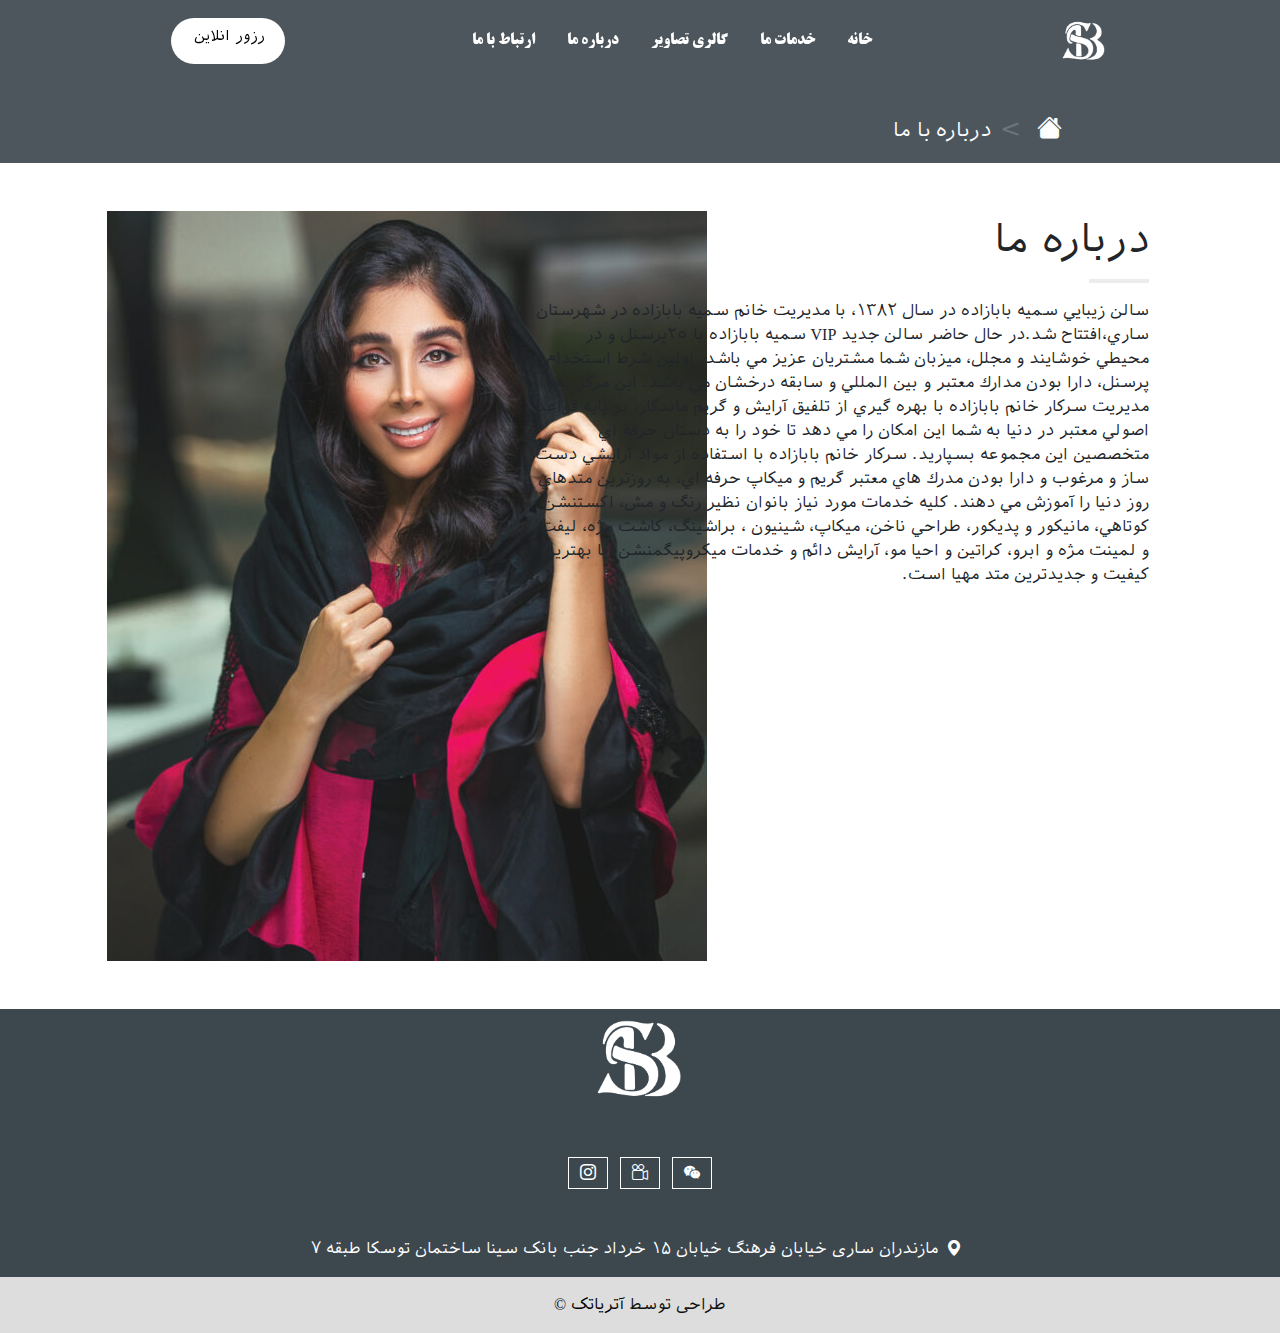
<file: aboutus.html>
<!DOCTYPE html>
<html lang="en">

<head>
    <meta charset="UTF-8">
    <meta http-equiv="X-UA-Compatible" content="IE=edge">
    <meta name="viewport" content="width=device-width, initial-scale=1.0">
    <title></title>
    <link rel="stylesheet" id="cz-icons-pack-css"
        href="https://somayehbabazadeh.com/wp-content/plugins/codevz-plus/admin/fields/codevz_fields/icons/czicons.css"
        media="all">
    <link rel="stylesheet" href="https://cdn.jsdelivr.net/npm/bootstrap-icons@1.10.3/font/bootstrap-icons.css">
    <link rel="stylesheet" type="text/css" media="screen" href="css/bootstrap.min.css">
    <link rel="stylesheet" type="text/css " media="screen" href="css/bootstrap.rtl.min.css">
    <link rel="stylesheet" href="css/style.css">
    <link rel="stylesheet" href="css/fontsite.css">
</head>

<body>
    <div class="col-md-12" style="width: 100%;" id="main">
        <div class="col-md-12 back-menubar responsive" id="" dir="rtl">
            <div class="col-md-12 d-flex py-3 sticky-top" id="menu"
                style="justify-content: space-evenly;align-items: center;">
                <a href="#" id="logo-img">
                    <img src="./Images/1Artboard-white.png" style="">
                </a>

                <ul class="nav">
                    <li class="nav-item">
                        <a class="nav-link" aria-current="page" href="#">خانه</a>
                    </li>
                    <li class="nav-item">
                        <a class="nav-link" aria-current="page" href="#">خدمات ما</a>
                    </li>
                    <li class="nav-item">
                        <a class="nav-link" aria-current="page" href="#">گالری تصاویر</a>
                    </li>
                    <li class="nav-item">
                        <a class="nav-link" aria-current="page" href="#">درباره ما</a>
                    </li>
                    <li class="nav-item">
                        <a class="nav-link" aria-current="page" href="#">ارتباط با ما</a>
                    </li>
                </ul>

                <a href="#" class="btn-rezerve">رزور انلاین</a>
            </div>
            <nav style="--bs-breadcrumb-divider: '>';height: 81px;
                display: flex;
                align-content: center;
                align-items: flex-end;" class="" aria-label="breadcrumb">
                <ol class="breadcrumb" style="margin-right: 17%;
                font-size: 25px;">
                    <li class="breadcrumb-item "><a href="#"><i class="bi bi-house-fill text-white"></i></a></li>
                    <li class="breadcrumb-item  active" aria-current="page"><a class="text-white"
                            style="text-decoration: none;font-size: 20px;" href="">درباره با ما</a></li>
                </ol>
            </nav>




        </div>

       

<div class=" col-md-12 row mt-5">
    <div class="offset-1 col-md-3">
        <img src="./Images/IMG_2699-scaled-600x750.jpg" class="img-resposive">
    </div>
    <div class="col-md-6" dir="rtl">
        <h1 class="mt-1" style="">درباره ما</h1>
        <hr style="width: 60px;height: 4px;background-color: #B1B5B8;">
        <p>سالن زيبايي سميه بابازاده در سال ١٣٨٢، با مديريت خانم سميه بابازاده در شهرستان ساري،افتتاح شد.در حال حاضر سالن جديد VIP سميه بابازاده  با ٢٥پرسنل و در محيطي خوشايند و مجلل، ميزبان شما مشتريان عزيز مي باشد.
            اولين شرط استخدام پرسنل، دارا بودن مدارك معتبر و بين المللي و سابقه درخشان مي باشد.
            اين مركز به مديريت سركار خانم بابازاده با بهره گيري از تلفيق آرايش و گريم ماندگار، بر پايه قواعد اصولي معتبر در دنيا به شما اين امكان را مي دهد تا خود را به دستان حرفه اي متخصصين اين مجموعه بسپاريد.
            سركار خانم بابازاده با استفاده از مواد آرايشي دست ساز و مرغوب و دارا بودن مدرك هاي معتبر گريم و ميكاپ حرفه اي، به روزترين متدهاي روز دنيا را آموزش مي دهند.
            كليه خدمات مورد نياز بانوان نظير رنگ و مش، اكستنشن، كوتاهي، مانيكور و پديكور، طراحي ناخن، ميكاپ، شينيون ، براشينگ، كاشت مژه، ليفت و لمينت مژه و ابرو، كراتين و احيا مو، آرايش دائم و خدمات ميكروپيگمنشن ،با بهترين كيفيت و جديدترين متد مهيا است.</p>
    </div>
    
</div>


        <div class="col-md-12 mt-5" style="background-color: #3D474E;">
            <div class="col-md-12  d-flex justify-content-center">
                <a href="#"> <img width="100" height="100" src="./Images/1Artboard-white.png"></a>
            </div>
            <div class="col-md-12 d-flex  mt-5 justify-content-center">
                <a href="" class="mx-1" style="border: 1px solid white;padding: 3px;"> <i
                        class="bi bi-instagram text-white mx-2"></i></a>
                <a href="" class="mx-2" style="border: 1px solid white;padding: 3px;"> <i
                        class="bi bi-camera-reels text-white mx-2"></i></a>
                <a href="" class="mx-1" style="border: 1px solid white;padding: 3px;"> <i
                        class="bi bi-wechat text-white mx-2"></i></a>



            </div>
            <div class="col-md-12 d-flex mt-5 justify-content-center">
                <p style="color:white;"> مازندران ساری خیابان فرهنگ خیابان ۱۵ خرداد جنب بانک سینا ساختمان توسکا طبقه ۷
                </p>
                <i class="bi bi-geo-alt-fill text-white mx-2"></i>
            </div>

        </div>

        <div class="col-md-12 py-3" style="    background-color: #dddddd;
display: flex;
flex-direction: row;
justify-content: center;">
            <span class="it_text" style="font-size:16px;color:#0f0f0f;font-weight:500;">© طراحی توسط <a
                    href="https://www.atriatech.ir" style="text-decoration: none;color: black
;" target="_blank" rel="noopener noreferrer" class="">آتریاتک</a></span>

        </div>


        <script src="js/bootstrap.min.js"></script>
        <script src="js/jquery-3.6.3.min.js"></script>
        <script src="js/custom.js"></script>
</body>

</html>
</file>
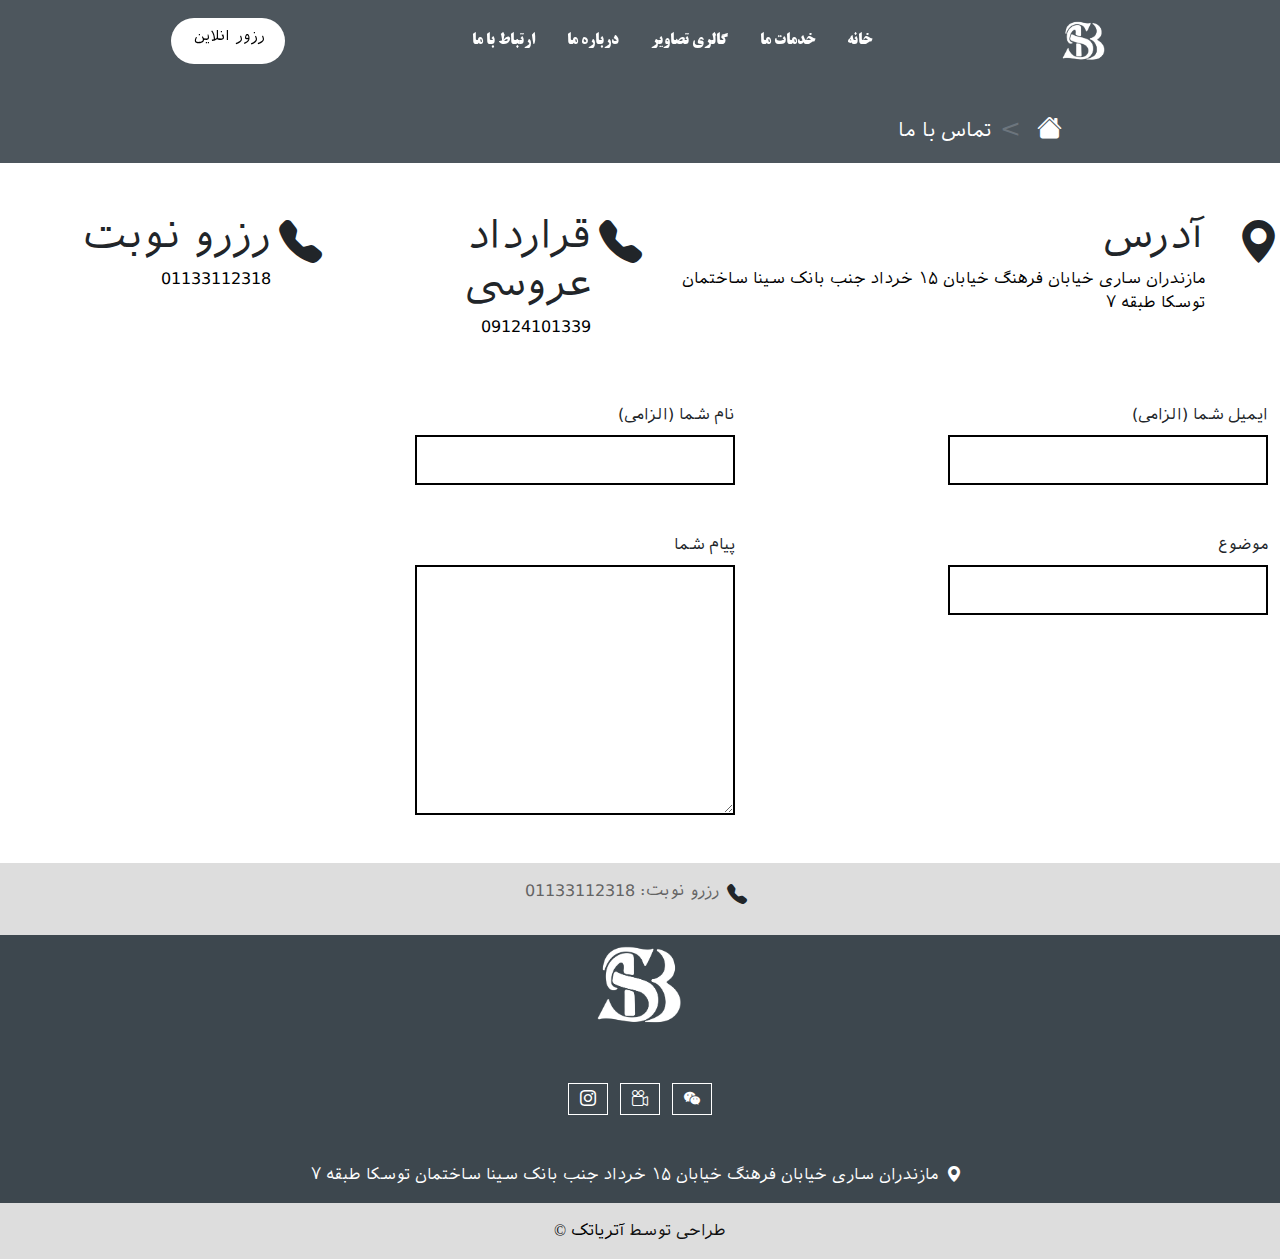
<file: contactus.html>
<!DOCTYPE html>
<html lang="en">

<head>
    <meta charset="UTF-8">
    <meta http-equiv="X-UA-Compatible" content="IE=edge">
    <meta name="viewport" content="width=device-width, initial-scale=1.0">
    <title></title>
    <link rel="stylesheet" id="cz-icons-pack-css"
        href="https://somayehbabazadeh.com/wp-content/plugins/codevz-plus/admin/fields/codevz_fields/icons/czicons.css"
        media="all">
    <link rel="stylesheet" href="https://cdn.jsdelivr.net/npm/bootstrap-icons@1.10.3/font/bootstrap-icons.css">
    <link rel="stylesheet" type="text/css" media="screen" href="css/bootstrap.min.css">
    <link rel="stylesheet" type="text/css " media="screen" href="css/bootstrap.rtl.min.css">
    <link rel="stylesheet" href="css/style.css">
    <link rel="stylesheet" href="css/fontsite.css">
</head>

<body>
    <div class="col-md-12" style="width: 100%;" id="main">
        <div class="col-md-12 back-menubar responsive" id="" dir="rtl">
            <div class="col-md-12 d-flex py-3 sticky-top" id="menu"
                style="justify-content: space-evenly;align-items: center;">
                <a href="#" id="logo-img">
                    <img src="./Images/1Artboard-white.png" style="">
                </a>

                <ul class="nav">
                    <li class="nav-item">
                        <a class="nav-link" aria-current="page" href="#">خانه</a>
                    </li>
                    <li class="nav-item">
                        <a class="nav-link" aria-current="page" href="#">خدمات ما</a>
                    </li>
                    <li class="nav-item">
                        <a class="nav-link" aria-current="page" href="#">گالری تصاویر</a>
                    </li>
                    <li class="nav-item">
                        <a class="nav-link" aria-current="page" href="#">درباره ما</a>
                    </li>
                    <li class="nav-item">
                        <a class="nav-link" aria-current="page" href="#">ارتباط با ما</a>
                    </li>
                </ul>

                <a href="#" class="btn-rezerve">رزور انلاین</a>
            </div>
            <nav style="--bs-breadcrumb-divider: '>';height: 81px;
                display: flex;
                align-content: center;
                align-items: flex-end;" class="" aria-label="breadcrumb">
                <ol class="breadcrumb" style="margin-right: 17%;
                font-size: 25px;">
                    <li class="breadcrumb-item "><a href="#"><i class="bi bi-house-fill text-white"></i></a></li>
                    <li class="breadcrumb-item  active" aria-current="page"><a class="text-white"
                            style="text-decoration: none;font-size: 20px;" href="">تماس با ما</a></li>
                </ol>
            </nav>




        </div>

        <div class="col-md-12 row mt-5" style="    display: flex;
        flex-direction: row-reverse;">
            <div class="col-md-6 row" style="display: flex;
            flex-direction: row-reverse;">
                <div class="col-md-1 " style="    font-size: 43px;text-align: end;">
                    <i class="bi bi-geo-alt-fill text-dark mx-2"></i>
                </div>
                <div class="col-md-11 text-end" style="display: flex;
                flex-direction: column;">
                    <h1 style="text-align: end;">آدرس</h1>
                    <p style="color:black;text-align: end;"> مازندران ساری خیابان فرهنگ خیابان ۱۵ خرداد جنب بانک سینا
                        ساختمان توسکا طبقه
                        ۷</p>
                </div>
            </div>
            <div class="col-md-3" style="display: flex;
            flex-direction: row-reverse;">

                <div class="col-md-2" style="    font-size: 43px;">
                    <i class="bi bi-telephone-fill mx-2 text-dark mx-2"></i>
                </div>
                <div class="col-md-10 text-end" style="display: flex;
flex-direction: column;">
                    <h1 style="text-align: end;"> قرارداد عروسی</h1>
                    <p style="color:black;text-align: end;"> 09124101339
                </div>
            </div>
            <div class="col-md-3" style="display: flex;
            flex-direction: row-reverse;">

                <div class="col-md-2" style="    font-size: 43px;">
                    <i class="bi bi-telephone-fill mx-2 text-dark mx-2"></i>
                </div>
                <div class="col-md-10 text-end" style="display: flex;
flex-direction: column;">
                    <h1 style="text-align: end;">رزرو نوبت</h1>
                    <p style="color:black;text-align: end;"> 01133112318
                </div>
            </div>
        </div>

        <div class="col-md-12 mt-5" style="    display: flex;
        direction: ltr;
        justify-content: space-between;
        flex-direction: column;">
            <div class="col-md-12 row" >
             <label class="col-md-7  col-6 p-0" style="text-align: end;" for="">نام شما (الزامی)</label>
              <label class="col-md-5 col-6 p-0" style="text-align: end;" for="">ایمیل شما (الزامی)</label>
            </div>
            <div class="col-md-12 row" style="display: flex;
            flex-direction: row-reverse;">
         <input type="text" id="name" class="col-md-6 mt-2" style="border: 2px solid black;height: 50px;width: 25%;margin-left: 0px;">    
         <input type="text" id="email" class="offset-2 mt-2" style="border: 2px solid black;height: 50px;width: 25%;margin-left: 0px;">    
        </div>
        <div class="col-md-12 mt-5" style="    display: flex;
        direction: ltr;
        justify-content: space-between;
        flex-direction: column;">
            <div class="col-md-12 row" >
             <label class="col-md-7  col-6 p-0" style="text-align: end;" for="">پیام شما</label>
              <label class="col-md-5 col-6 p-0" style="text-align: end;" for=""> موضوع </label>
            </div>
            <div class="col-md-12 row" style="display: flex;
            flex-direction: row-reverse;">
         <input type="text" id="name" class="col-md-6 mt-2" style="border: 2px solid black;height: 50px;width: 25%;margin-left: 0px;">    
         <textarea id="email" class="offset-2 mt-2" style="border: 2px solid black;height: 250px;width: 25%;margin-left: 0px;">    </textarea>
        </div>

           
        </div>
        <div class="col-md-12 py-3 mt-5" style="    background-color: #dddddd;
display: flex;
flex-direction: row;
justify-content: center;">
            <p style="color:#646464;">رزرو نوبت: 01133112318</p>
            <i style="font-size: 20px;" class="bi bi-telephone-fill mx-2"></i>
        </div>




        <div class="col-md-12 " style="background-color: #3D474E;">
            <div class="col-md-12  d-flex justify-content-center">
                <a href="#"> <img width="100" height="100" src="./Images/1Artboard-white.png"></a>
            </div>
            <div class="col-md-12 d-flex  mt-5 justify-content-center">
                <a href="" class="mx-1" style="border: 1px solid white;padding: 3px;"> <i
                        class="bi bi-instagram text-white mx-2"></i></a>
                <a href="" class="mx-2" style="border: 1px solid white;padding: 3px;"> <i
                        class="bi bi-camera-reels text-white mx-2"></i></a>
                <a href="" class="mx-1" style="border: 1px solid white;padding: 3px;"> <i
                        class="bi bi-wechat text-white mx-2"></i></a>



            </div>
            <div class="col-md-12 d-flex mt-5 justify-content-center">
                <p style="color:white;"> مازندران ساری خیابان فرهنگ خیابان ۱۵ خرداد جنب بانک سینا ساختمان توسکا طبقه ۷
                </p>
                <i class="bi bi-geo-alt-fill text-white mx-2"></i>
            </div>

        </div>

        <div class="col-md-12 py-3" style="    background-color: #dddddd;
display: flex;
flex-direction: row;
justify-content: center;">
            <span class="it_text" style="font-size:16px;color:#0f0f0f;font-weight:500;">© طراحی توسط <a
                    href="https://www.atriatech.ir" style="text-decoration: none;color: black
;" target="_blank" rel="noopener noreferrer" class="">آتریاتک</a></span>

        </div>


        <script src="js/bootstrap.min.js"></script>
        <script src="js/jquery-3.6.3.min.js"></script>
        <script src="js/custom.js"></script>
</body>

</html>
</file>
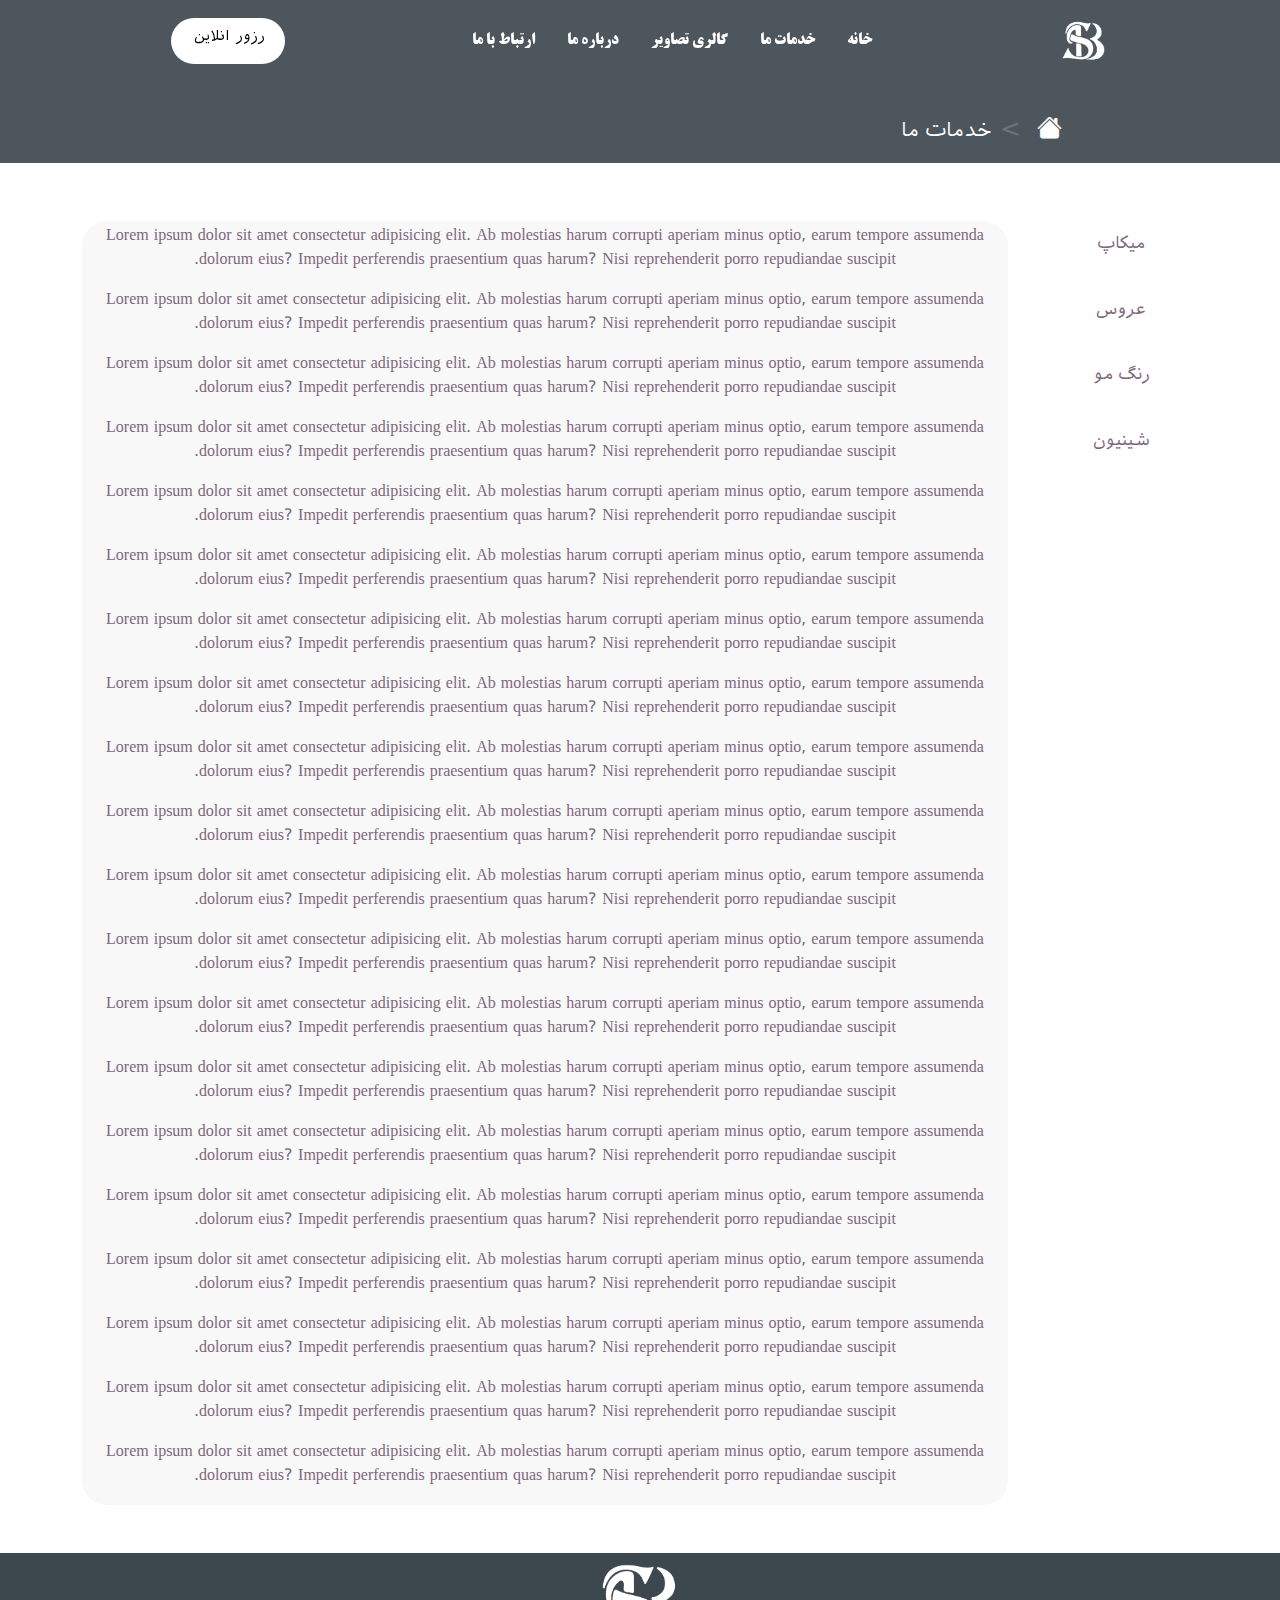
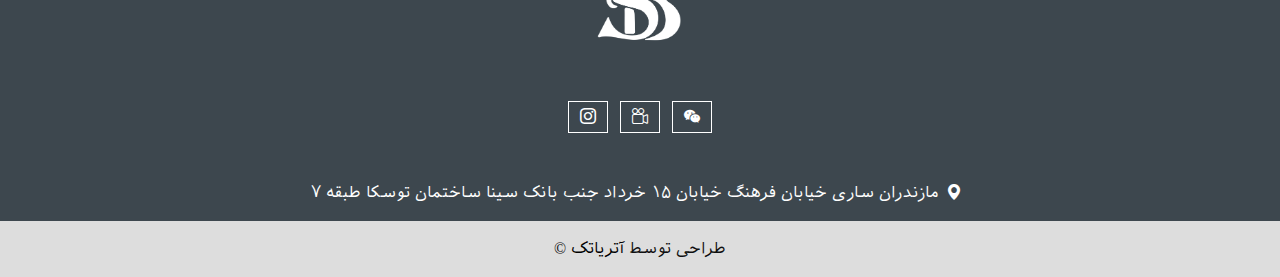
<file: gallery.html>
<!DOCTYPE html>
<html lang="en">

<head>
    <meta charset="UTF-8">
    <meta http-equiv="X-UA-Compatible" content="IE=edge">
    <meta name="viewport" content="width=device-width, initial-scale=1.0">
    <title></title>
    <link rel="stylesheet" type="text/css" href="./css/splide.min.css" />
    <link rel="stylesheet" href="https://cdn.jsdelivr.net/npm/swiper@8/swiper-bundle.min.css" />
    <link rel="stylesheet" id="cz-icons-pack-css"
        href="https://somayehbabazadeh.com/wp-content/plugins/codevz-plus/admin/fields/codevz_fields/icons/czicons.css"
        media="all">
    <link rel="stylesheet" href="https://cdn.jsdelivr.net/npm/bootstrap-icons@1.10.3/font/bootstrap-icons.css">
    <link rel="stylesheet" type="text/css" media="screen" href="css/bootstrap.min.css">
    <link rel="stylesheet" type="text/css " media="screen" href="css/bootstrap.rtl.min.css">
    <link rel="stylesheet" href="css/style.css">
    <link rel="stylesheet" href="css/fontsite.css">
    <link rel="stylesheet" href="css/gallery.css">
</head>

<body>
    <div class="col-md-12" style="width: 100%;" id="main">
        <div class="col-md-12 back-menubar responsive" id="" dir="rtl">
            <div class="col-md-12 d-flex py-3 sticky-top" id="menu"
                style="justify-content: space-evenly;align-items: center;">
                <a href="#" id="logo-img">
                    <img src="./Images/1Artboard-white.png" style="">
                </a>

                <ul class="nav">
                    <li class="nav-item">
                        <a class="nav-link" aria-current="page" href="#">خانه</a>
                    </li>
                    <li class="nav-item">
                        <a class="nav-link" aria-current="page" href="#">خدمات ما</a>
                    </li>
                    <li class="nav-item">
                        <a class="nav-link" aria-current="page" href="#">گالری تصاویر</a>
                    </li>
                    <li class="nav-item">
                        <a class="nav-link" aria-current="page" href="#">درباره ما</a>
                    </li>
                    <li class="nav-item">
                        <a class="nav-link" aria-current="page" href="#">ارتباط با ما</a>
                    </li>
                </ul>

                <a href="#" class="btn-rezerve">رزور انلاین</a>
            </div>
            <nav style="--bs-breadcrumb-divider: '>';height: 81px;
                display: flex;
                align-content: center;
                align-items: flex-end;" class="" aria-label="breadcrumb">
                <ol class="breadcrumb" style="margin-right: 17%;
                font-size: 25px;">
                    <li class="breadcrumb-item "><a href="#"><i class="bi bi-house-fill text-white"></i></a></li>
                    <li class="breadcrumb-item  active" aria-current="page"><a class="text-white"
                            style="text-decoration: none;font-size: 20px;" href=""> خدمات ما</a></li>
                </ol>
            </nav>




        </div>
<div class="container">
    <div class="d-flex align-items-start mt-5 row" dir="rtl">
        <div class="nav flex-column nav-pills  col-md-2" id="v-pills-tab" role="tablist" aria-orientation="vertical">
            <button class="nav-link  px-5 my-1 py-3" id="v-pills-profile-tab" data-bs-toggle="pill" data-bs-target="#v-pills-profile" type="button" role="tab" aria-controls="v-pills-profile" aria-selected="false">میکاپ</button>
            <button class="nav-link   px-5 my-1 py-3" id="v-pills-home-tab" data-bs-toggle="pill" data-bs-target="#v-pills-home" type="button" role="tab" aria-controls="v-pills-home" aria-selected="true">عروس</button>
            <button class="nav-link  px-5 my-1 py-3" id="v-pills-messages-tab" data-bs-toggle="pill" data-bs-target="#v-pills-messages" type="button" role="tab" aria-controls="v-pills-messages" aria-selected="false">رنگ مو</button>
            <button class="nav-link  px-5 my-1 py-3" id="v-pills-settings-tab" data-bs-toggle="pill" data-bs-target="#v-pills-settings" type="button" role="tab" aria-controls="v-pills-settings" aria-selected="false">شینیون</button>
        </div>
        <div class="tab-content col-md-10" id="v-pills-tabContent">
          <div class="tab-pane fade show active " style="" id="v-pills-home" role="tabpanel" aria-labelledby="v-pills-home-tab">

            <div class="w-100 h-50">
         
           </div>
            <p>Lorem ipsum dolor sit amet consectetur adipisicing elit. Ab molestias harum corrupti aperiam minus optio, earum tempore assumenda dolorum eius? Impedit perferendis praesentium quas harum? Nisi reprehenderit porro repudiandae suscipit.</p>
            <p>Lorem ipsum dolor sit amet consectetur adipisicing elit. Ab molestias harum corrupti aperiam minus optio, earum tempore assumenda dolorum eius? Impedit perferendis praesentium quas harum? Nisi reprehenderit porro repudiandae suscipit.</p>
            <p>Lorem ipsum dolor sit amet consectetur adipisicing elit. Ab molestias harum corrupti aperiam minus optio, earum tempore assumenda dolorum eius? Impedit perferendis praesentium quas harum? Nisi reprehenderit porro repudiandae suscipit.</p>
            <p>Lorem ipsum dolor sit amet consectetur adipisicing elit. Ab molestias harum corrupti aperiam minus optio, earum tempore assumenda dolorum eius? Impedit perferendis praesentium quas harum? Nisi reprehenderit porro repudiandae suscipit.</p>
            <p>Lorem ipsum dolor sit amet consectetur adipisicing elit. Ab molestias harum corrupti aperiam minus optio, earum tempore assumenda dolorum eius? Impedit perferendis praesentium quas harum? Nisi reprehenderit porro repudiandae suscipit.</p>
            <p>Lorem ipsum dolor sit amet consectetur adipisicing elit. Ab molestias harum corrupti aperiam minus optio, earum tempore assumenda dolorum eius? Impedit perferendis praesentium quas harum? Nisi reprehenderit porro repudiandae suscipit.</p>
            <p>Lorem ipsum dolor sit amet consectetur adipisicing elit. Ab molestias harum corrupti aperiam minus optio, earum tempore assumenda dolorum eius? Impedit perferendis praesentium quas harum? Nisi reprehenderit porro repudiandae suscipit.</p>
            <p>Lorem ipsum dolor sit amet consectetur adipisicing elit. Ab molestias harum corrupti aperiam minus optio, earum tempore assumenda dolorum eius? Impedit perferendis praesentium quas harum? Nisi reprehenderit porro repudiandae suscipit.</p>
            <p>Lorem ipsum dolor sit amet consectetur adipisicing elit. Ab molestias harum corrupti aperiam minus optio, earum tempore assumenda dolorum eius? Impedit perferendis praesentium quas harum? Nisi reprehenderit porro repudiandae suscipit.</p>
            <p>Lorem ipsum dolor sit amet consectetur adipisicing elit. Ab molestias harum corrupti aperiam minus optio, earum tempore assumenda dolorum eius? Impedit perferendis praesentium quas harum? Nisi reprehenderit porro repudiandae suscipit.</p>
            <p>Lorem ipsum dolor sit amet consectetur adipisicing elit. Ab molestias harum corrupti aperiam minus optio, earum tempore assumenda dolorum eius? Impedit perferendis praesentium quas harum? Nisi reprehenderit porro repudiandae suscipit.</p>
            <p>Lorem ipsum dolor sit amet consectetur adipisicing elit. Ab molestias harum corrupti aperiam minus optio, earum tempore assumenda dolorum eius? Impedit perferendis praesentium quas harum? Nisi reprehenderit porro repudiandae suscipit.</p>
            <p>Lorem ipsum dolor sit amet consectetur adipisicing elit. Ab molestias harum corrupti aperiam minus optio, earum tempore assumenda dolorum eius? Impedit perferendis praesentium quas harum? Nisi reprehenderit porro repudiandae suscipit.</p>
            <p>Lorem ipsum dolor sit amet consectetur adipisicing elit. Ab molestias harum corrupti aperiam minus optio, earum tempore assumenda dolorum eius? Impedit perferendis praesentium quas harum? Nisi reprehenderit porro repudiandae suscipit.</p>
            <p>Lorem ipsum dolor sit amet consectetur adipisicing elit. Ab molestias harum corrupti aperiam minus optio, earum tempore assumenda dolorum eius? Impedit perferendis praesentium quas harum? Nisi reprehenderit porro repudiandae suscipit.</p>
            <p>Lorem ipsum dolor sit amet consectetur adipisicing elit. Ab molestias harum corrupti aperiam minus optio, earum tempore assumenda dolorum eius? Impedit perferendis praesentium quas harum? Nisi reprehenderit porro repudiandae suscipit.</p>
            <p>Lorem ipsum dolor sit amet consectetur adipisicing elit. Ab molestias harum corrupti aperiam minus optio, earum tempore assumenda dolorum eius? Impedit perferendis praesentium quas harum? Nisi reprehenderit porro repudiandae suscipit.</p>
            <p>Lorem ipsum dolor sit amet consectetur adipisicing elit. Ab molestias harum corrupti aperiam minus optio, earum tempore assumenda dolorum eius? Impedit perferendis praesentium quas harum? Nisi reprehenderit porro repudiandae suscipit.</p>
            <p>Lorem ipsum dolor sit amet consectetur adipisicing elit. Ab molestias harum corrupti aperiam minus optio, earum tempore assumenda dolorum eius? Impedit perferendis praesentium quas harum? Nisi reprehenderit porro repudiandae suscipit.</p>
        
           <p>Lorem ipsum dolor sit amet consectetur adipisicing elit. Ab molestias harum corrupti aperiam minus optio, earum tempore assumenda dolorum eius? Impedit perferendis praesentium quas harum? Nisi reprehenderit porro repudiandae suscipit.</p>
          </div>
          <div class="tab-pane fade" id="v-pills-profile" role="tabpanel" aria-labelledby="v-pills-profile-tab">...</div>
          <div class="tab-pane fade" id="v-pills-messages" role="tabpanel" aria-labelledby="v-pills-messages-tab">...</div>
          <div class="tab-pane fade" id="v-pills-settings" role="tabpanel" aria-labelledby="v-pills-settings-tab">...</div>
        </div>
      </div>
</div>
       


        <div class="col-md-12 mt-5" style="background-color: #3D474E;">
            <div class="col-md-12  d-flex justify-content-center">
                <a href="#"> <img width="100" height="100" src="./Images/1Artboard-white.png"></a>
            </div>
            <div class="col-md-12 d-flex  mt-5 justify-content-center">
                <a href="" class="mx-1" style="border: 1px solid white;padding: 3px;"> <i
                        class="bi bi-instagram text-white mx-2"></i></a>
                <a href="" class="mx-2" style="border: 1px solid white;padding: 3px;"> <i
                        class="bi bi-camera-reels text-white mx-2"></i></a>
                <a href="" class="mx-1" style="border: 1px solid white;padding: 3px;"> <i
                        class="bi bi-wechat text-white mx-2"></i></a>



            </div>
            <div class="col-md-12 d-flex mt-5 justify-content-center">
                <p style="color:white;"> مازندران ساری خیابان فرهنگ خیابان ۱۵ خرداد جنب بانک سینا ساختمان توسکا طبقه ۷
                </p>
                <i class="bi bi-geo-alt-fill text-white mx-2"></i>
            </div>

        </div>

        <div class="col-md-12 py-3" style="    background-color: #dddddd;
display: flex;
flex-direction: row;
justify-content: center;">
            <span class="it_text" style="font-size:16px;color:#0f0f0f;font-weight:500;">© طراحی توسط <a
                    href="https://www.atriatech.ir" style="text-decoration: none;color: black
;" target="_blank" rel="noopener noreferrer" class="">آتریاتک</a></span>

        </div>


        <script src="js/bootstrap.min.js"></script>
        <script src="js/jquery-3.6.3.min.js"></script>
        <script src="js/custom.js"></script>
        <script src="./js/splide.min.js"></script>
        <script src="./js/gallery.js"></script>
</body>

</html>
</file>
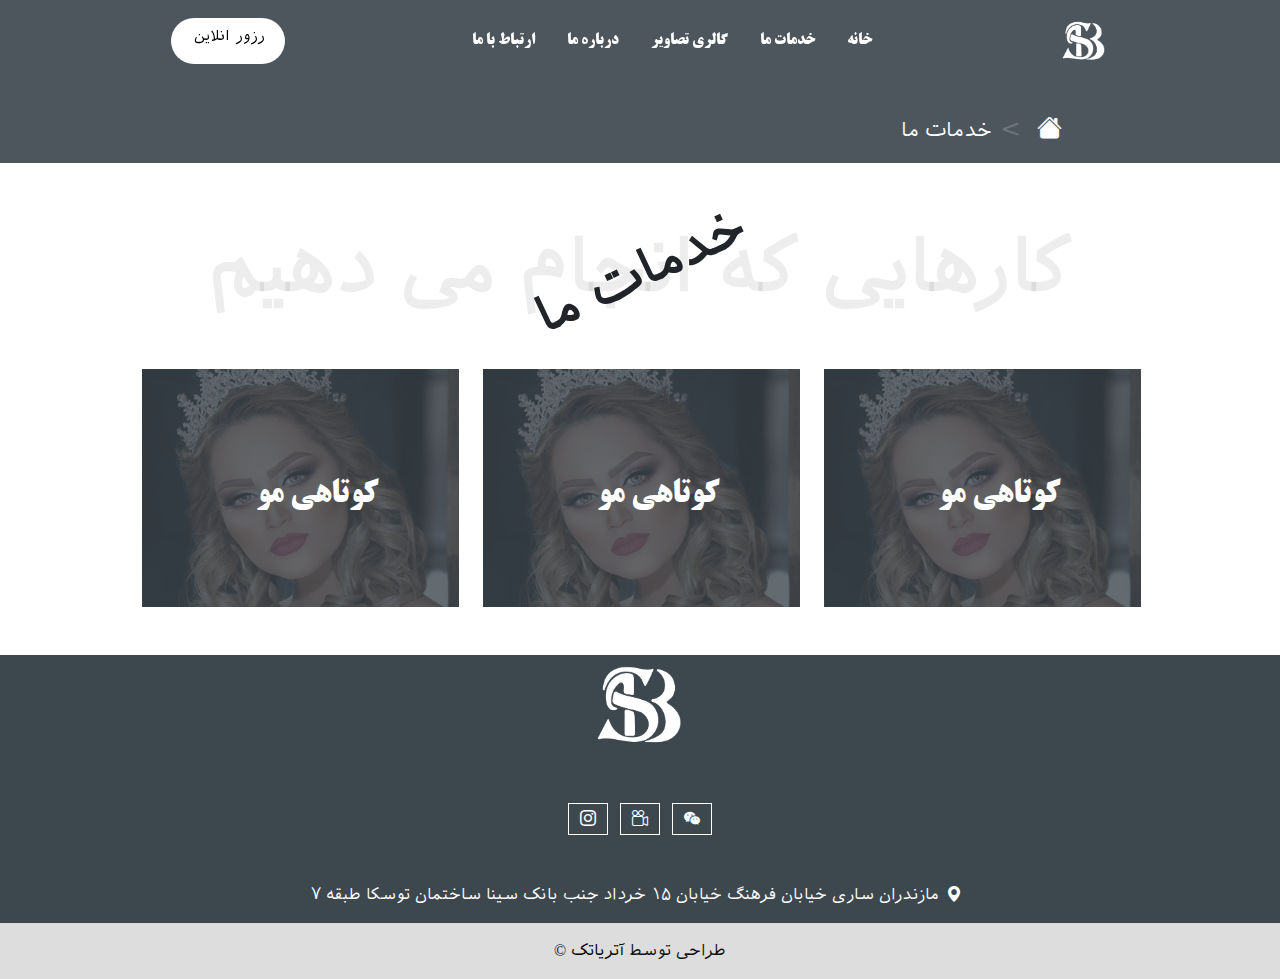
<file: Services.html>
<!DOCTYPE html>
<html lang="en">

<head>
    <meta charset="UTF-8">
    <meta http-equiv="X-UA-Compatible" content="IE=edge">
    <meta name="viewport" content="width=device-width, initial-scale=1.0">
    <title></title>
    <link rel="stylesheet" id="cz-icons-pack-css"
        href="https://somayehbabazadeh.com/wp-content/plugins/codevz-plus/admin/fields/codevz_fields/icons/czicons.css"
        media="all">
    <link rel="stylesheet" href="https://cdn.jsdelivr.net/npm/bootstrap-icons@1.10.3/font/bootstrap-icons.css">
    <link rel="stylesheet" type="text/css" media="screen" href="css/bootstrap.min.css">
    <link rel="stylesheet" type="text/css " media="screen" href="css/bootstrap.rtl.min.css">
    <link rel="stylesheet" href="css/style.css">
    <link rel="stylesheet" href="css/fontsite.css">
</head>

<body>
    <div class="col-md-12" style="width: 100%;" id="main">
        <div class="col-md-12 back-menubar responsive" id="" dir="rtl">
            <div class="col-md-12 d-flex py-3 sticky-top" id="menu"
                style="justify-content: space-evenly;align-items: center;">
                <a href="#" id="logo-img">
                    <img src="./Images/1Artboard-white.png" style="">
                </a>

                <ul class="nav">
                    <li class="nav-item">
                        <a class="nav-link" aria-current="page" href="#">خانه</a>
                    </li>
                    <li class="nav-item">
                        <a class="nav-link" aria-current="page" href="#">خدمات ما</a>
                    </li>
                    <li class="nav-item">
                        <a class="nav-link" aria-current="page" href="#">گالری تصاویر</a>
                    </li>
                    <li class="nav-item">
                        <a class="nav-link" aria-current="page" href="#">درباره ما</a>
                    </li>
                    <li class="nav-item">
                        <a class="nav-link" aria-current="page" href="#">ارتباط با ما</a>
                    </li>
                </ul>

                <a href="#" class="btn-rezerve">رزور انلاین</a>
            </div>
            <nav style="--bs-breadcrumb-divider: '>';height: 81px;
                display: flex;
                align-content: center;
                align-items: flex-end;" class="" aria-label="breadcrumb">
                <ol class="breadcrumb" style="margin-right: 17%;
                font-size: 25px;">
                    <li class="breadcrumb-item "><a href="#"><i class="bi bi-house-fill text-white"></i></a></li>
                    <li class="breadcrumb-item  active" aria-current="page"><a class="text-white"
                            style="text-decoration: none;font-size: 20px;" href=""> خدمات ما</a></li>
                </ol>
            </nav>




        </div>

        <div class="col-md-12 mt-5">
            <div id="cz_14194" style="
        display: flex;
        justify-content: space-between;
        align-content: space-around;" class="cz_14194 cz_title clr cz_title_pos_inline tac">
                <div class="cz_title_shape shape_text cz_shape_1" style="display: flex;
    justify-content: space-around;">کارهایی که انجام می دهیم</div>
                <div class="cz_title_content" style="padding-top: 36px;"><span class="cz_line_side_solo"
                        style="display: none;">_</span>
                    <div class="cz_wpe_content">
                        <div style="line-height: 1;">
                            <p style="text-align: center;"><span style="font-size: 50px;"><strong>خدمات ما</strong></span>
                            </p>
                        </div>
                    </div><span class="cz_line_side_solo cz_line_side_after" style="left:-30px;display: none;">_</span>
                </div>
            </div>
        </div>
        <div class="container">
            <div class="mx-5 col-md-11 row">
                <div class="col-md-4 mt-3 cardline">
                    <div style="position: relative;">
                        <a href="#"><img class="img-responsive w-100 h-100" src="./Images/lines/birde4x3 (1).jpg">
                            <span class="linename" style="position: absolute;
                        top: 43%;
                        text-align: center;
                        left: 36%;
                        vertical-align: middle;
                        color: white;
                        font-family: 'titr';
                        font-size: 33px;">کوتاهی مو</span>
                        </a>
                    </div>
    
                </div>
                <div class="col-md-4 cardline  mt-3">
                    <div style="position: relative;">
                        <a href="#"><img class="img-responsive w-100 h-100" src="./Images/lines/birde4x3 (1).jpg">
                            <span class="linename" style="position: absolute;
                        top: 43%;
                        text-align: center;
                        left: 36%;
                        vertical-align: middle;
                        color: white;
                        font-family: 'titr';
                        font-size: 33px;">کوتاهی مو</span>
                        </a>
                    </div>
    
                </div>
                <div class="col-md-4 cardline  mt-3">
                    <div style="position: relative;">
                        <a href="#"><img class="img-responsive w-100 h-100" src="./Images/lines/birde4x3 (1).jpg">
                            <span class="linename" style="position: absolute;
                        top: 43%;
                        text-align: center;
                        left: 36%;
                        vertical-align: middle;
                        color: white;
                        font-family: 'titr';
                        font-size: 33px;">کوتاهی مو</span>
                        </a>
                    </div>
    
                </div>
            </div>
        </div>
        <div class="col-md-12 mt-5" style="background-color: #3D474E;">
            <div class="col-md-12  d-flex justify-content-center">
                <a href="#"> <img width="100" height="100" src="./Images/1Artboard-white.png"></a>
            </div>
            <div class="col-md-12 d-flex  mt-5 justify-content-center">
                <a href="" class="mx-1" style="border: 1px solid white;padding: 3px;"> <i
                        class="bi bi-instagram text-white mx-2"></i></a>
                <a href="" class="mx-2" style="border: 1px solid white;padding: 3px;"> <i
                        class="bi bi-camera-reels text-white mx-2"></i></a>
                <a href="" class="mx-1" style="border: 1px solid white;padding: 3px;"> <i
                        class="bi bi-wechat text-white mx-2"></i></a>



            </div>
            <div class="col-md-12 d-flex mt-5 justify-content-center">
                <p style="color:white;"> مازندران ساری خیابان فرهنگ خیابان ۱۵ خرداد جنب بانک سینا ساختمان توسکا طبقه ۷
                </p>
                <i class="bi bi-geo-alt-fill text-white mx-2"></i>
            </div>

        </div>

        <div class="col-md-12 py-3" style="    background-color: #dddddd;
display: flex;
flex-direction: row;
justify-content: center;">
            <span class="it_text" style="font-size:16px;color:#0f0f0f;font-weight:500;">© طراحی توسط <a
                    href="https://www.atriatech.ir" style="text-decoration: none;color: black
;" target="_blank" rel="noopener noreferrer" class="">آتریاتک</a></span>

        </div>


        <script src="js/bootstrap.min.js"></script>
        <script src="js/jquery-3.6.3.min.js"></script>
        <script src="js/custom.js"></script>
</body>

</html>
</file>
<file: css/style.css>
* {
    font-family: 'iransans';
}

.back-menubar {
    background-color: #4D565D;
    width: 100%;
    height: 500px;

}

#banner {

    background-image: url("./../Images/slide4.jpg");
    width: 100%;
    height: 80%;
}

.btn-rezerve {
    width: 114px;
    height: 46px;
    background-color: white;
    color: black;
    border-radius: 50px;
    text-decoration: none;
    padding: 7px 20px;
    font-size: 15px;

}

#logo-img>img {
    color: black;
    height: 50px;
}

.nav>.nav-item a {
    text-decoration: none;
    color: white;
    font-family: 'titr';
}

.responsive {
    width: 100%;
    height: auto;
}

#card-site {
    position: absolute;
    top: 746px;
    height: 500px;
    left: 5%;
    margin-left: 5%;
    margin-right: 5%;


}

#card-site .col-md-4 {
    padding: 20px;
}

#request {
    background-color: #71797E;
}

#rezerve {
    background-color: #5A6268;
}

#time {
    background-color: #3D474E;
}

#card-site .col-md-4>.col-md-9 {
    display: flex;
    align-content: center;
    flex-wrap: wrap;
}

#card-site .col-md-4>.col-md-9 p,
h5 {
    color: white;
}

#card-site .col-md-4>.col-md-3 {
    display: flex;
    align-items: center;
}

#card-site .col-md-4>.col-md-3 i {
    color: white;
    font-size: 30px;

}

.cz_gradient_title {
    display: inline-block;
    background-size: cover;
    background-position: center;
    z-index: 1;
    background-image: linear-gradient(to right,#252220,#6d6d6d);
    -webkit-background-clip: text;
    -webkit-text-fill-color: transparent;
}
#cz_86218 {
    background-image: url(http://somayehbabazadeh.com/wp-content/uploads/2017/06/hair5-1.jpg);
    margin-top: 20px;
}

.cz_title {
    position: relative;
    z-index: 1;
}.clr:before, .clr:after {
    content: '\0020';
    display: block;
    overflow: hidden;
    visibility: hidden;
    width: 0;
    height: 0;
}
.clr:after {
    clear: both;
}

#cz_14194 .cz_shape_1 {
    font-size: 75px;
    color: rgba(0,0,0,0.07);
    top: 20px;
}
.rtl .cz_title_shape {
    left: auto;
    right: 0;
}
.cz_title_shape {
    position: absolute;
    left: 0;
    top: 0;
    font-size: 140px;
    font-weight: 900;
    width: 100%;
    line-height: 1;
    pointer-events: none;
    transform-origin: 0;
    z-index: 1;
    word-wrap: initial;
    transition: all .2s ease-in-out;
}#cz_14194 .cz_shape_1 {
    font-size: 75px;
    color: rgba(0,0,0,0.07);
    top: 20px;
}

#cz_14194 .cz_title_content {
    padding-bottom: 40px;
}
.cz_title_content {
    display: table;
    position: relative;
    word-break: break-word;
    transition: all .2s ease-in-out;
}
#cz_14194 .cz_title_line span, #cz_14194 .cz_line_side_solo {
    background-color: #000000;
    width: 75px;
    left: 90px;
}#cz_14194 .cz_wpe_content {
    transform: rotate(-25deg);
}

@keyframes opImage {
    from {opacity: 0.2;}
    to {opacity: 1;}
  }
  @keyframes LineNameTop {
    from {top: 43%;}
    to {top: 26%;}
  }
  
  /* The element to apply the animation to */
  .cardline:hover {

    opacity: 1;
    animation-name: opImage;
    animation-duration: 4s;
  }
  .cardline>div{
    opacity: 1;
    background-color: #3d474e;
  } .cardline>img{
    opacity: 0.2;

  }

  .linename:hover{
    top: 26%;
  }

  .cardline > div>a>img{
    opacity: 0.2;
 
  }
  .cardline > div>a>img:hover{
    opacity: 1;
    padding: 30px;
    border: 2px solid red;
 
  }
   
   

  #cz_105698 .cz_wh_line {
    border-color: rgba(0,0,0,0.19);
}
.cz_wh_line_between .cz_wh_line {
    position: absolute;
    content: '';
    width: auto;
    top: 60%;
    left: 0;
    right: 0;
}
.cz_wh_line {
    display: block;
    height: 1px;
    border-bottom: 1px solid;
}









@media (max-width:750px) {
    /*
    body {
       background-color: red;
    }
*/
    #card-site .col-md-4{
        margin-right: 10px;
        margin: 0px;
        padding: 0px;
    }
}
@media (min-width:750px) {
  

/* body{
        background-color: blue;
    }
    */
}
#v-pills-tab>button{
    border-bottom-left-radius: 25px;
    border-top-left-radius: 25px;
    font-size: 17px;
    font-family: 'iransans';
color: #80667D;
}
#v-pills-tab>button:hover{
background-color: #F8F8F8;
}
.tab-pane{
    border: 2px solid #F8F8F8;border-radius: 25px;
    background-color:#F8F8F8 ;
    color: #80667D;
    text-align: center;
    margin-top: 10px;
}
.banner-title{


}

.deconstructed {
    position: relative;
    margin: auto;
    height: 1.71em;
    margin-top: 20%;
    color: transparent;
    font-family: 'Cambay', sans-serif;
    font-size: 5vw;
    font-weight: 700;
    letter-spacing: -0.02em;
    line-height: 1.03em;

    text-align: center;
  }
  
  .deconstructed > div {
    position: absolute;
    top: 0;
    left: 0;
    right: 0;
    bottom: 0;
    color: white;
    pointer-events: none;
  }
  
  .deconstructed > div:nth-child(1) {
    -webkit-mask-image: linear-gradient(black 25%, transparent 25%);
    mask-image: linear-gradient(black 25%, transparent 25%);
    animation: deconstructed1 5s infinite;
  }
  
  .deconstructed > div:nth-child(2) {
    -webkit-mask-image: linear-gradient(transparent 25%, black 25%, black 50%, transparent 50%);
    mask-image: linear-gradient(transparent 25%, black 25%, black 50%, transparent 50%);
    animation: deconstructed2 5s infinite;
  }
  
  .deconstructed > div:nth-child(3) {
     -webkit-mask-image: linear-gradient(transparent 50%, black 50%, black 75%, transparent 75%);
    mask-image: linear-gradient(transparent 50%, black 50%, black 75%, transparent 75%);
    animation: deconstructed3 5s infinite;
  }
  
  .deconstructed > div:nth-child(4) {
     -webkit-mask-image: linear-gradient(transparent 75%, black 75%);
    mask-image: linear-gradient(transparent 75%, black 75%);
    animation: deconstructed4 5s infinite;
  }
  
  @keyframes deconstructed1 {
    0% {
      transform: translateX(100%);
    }
    26% {
      transform: translateX(0%);
    }
    83% {
      transform: translateX(-0.1%);
    }
    100% {
      transform: translateX(-120%);
    }
  }
  
  @keyframes deconstructed2 {
    0% {
      transform: translateX(100%);
    }
    24% {
      transform: translateX(0.5%);
    }
    82% {
      transform: translateX(-0.2%);
    }
    100% {
      transform: translateX(-125%);
    }
  }
  
  @keyframes deconstructed3 {
    0% {
      transform: translateX(100%);
    }
    22% {
      transform: translateX(0%);
    }
    81% {
      transform: translateX(0%);
    }
    100% {
      transform: translateX(-130%);
    }
  }
  
  @keyframes deconstructed4 {
    0% {
      transform: translateX(100%);
    }
    20% {
      transform: translateX(0%);
    }
    80% {
      transform: translateX(0%);
    }
    100% {
      transform: translateX(-135%);
    }
  }


  .center{
  
}

p{
  
    
}

.char{
    font-size: 20px;
    font-family: 'titr';
    height: 40px;
    display: inline;
    animation: an 1s ease-out 1 both;

}

@keyframes an{
    from{
        opacity: 0;
        transform: perspective(500px) translate3d(-35px, -40px, -150px) rotate3d(1, -1, 0, 35deg);
    }
    to{
        opacity: 1;
        transform: perspective(500px) translate3d(0, 0, 0);
    }
}





/*animate number* @property --num {
  syntax: "<integer>";
  initial-value: 0;
  inherits: false;
}

.number {
  animation: counter 5s infinite alternate ease-in-out;
  counter-reset: num var(--num);
  font: 800 40px system-ui;
  padding: 2rem;
}
.number::after {
  content: counter(num);
}

@keyframes counter {
  from {
    --num: 0;
  }
  to {
    --num: 24;
  }
}/
</file>
<file: css/fontsite.css>
﻿
@font-face {
    font-family: 'yekan';
    src: url('./../fonts/yekan/Yekan.eot');
    src: url('./../fonts/yekan/Yekan.eot') format('embedded-opentype'), url('./../fonts/yekan/Yekan.woff') format('woff'), url('./../fonts/yekan/Yekan.ttf') format('truetype'); font-weight: normal;
    font-style: normal;
}
@font-face {
    font-family: 'iransans';
    src: url('./../fonts/titr/titr.ttf');
    font-weight: normal;
    font-style: normal;
}
@font-face {
    font-family: 'titr';
    src: url('./../fonts/titr/titr.ttf');
    font-weight: normal;
    font-style: normal;
}
@font-face {
    font-family: 'iransans';
    src: url('./../fonts/iransans/IranianSans.ttf');
    font-weight: normal;
    font-style: normal;
}
</file>
<file: css/gallery.css>
.thumbnails {
    display: flex;
    margin: 1rem auto 0;
    padding: 0;
    justify-content: center;
  }
  
  .thumbnail {
    width: 70px;
    height: 70px;
    overflow: hidden;
    list-style: none;
    margin: 0 0.2rem;
    cursor: pointer;
  }
  
  .thumbnail img {
    width: 100%;
    height: auto;
  }
  .thumbnail {
    opacity: 0.3;
  }
  
  .thumbnail.is-active {
    opacity: 1;
  }
</file>
